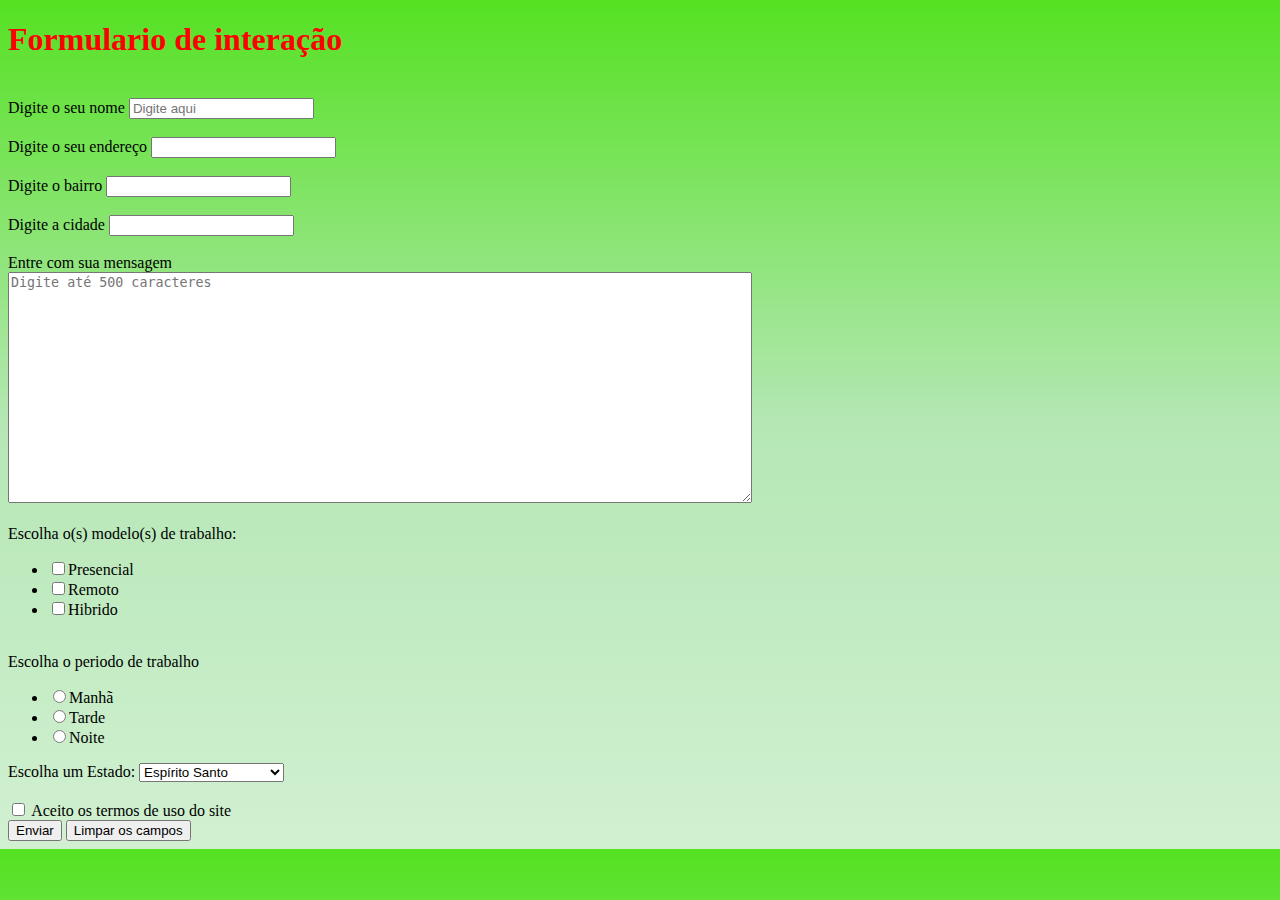
<file: Atividade Formulario/index.html>
<!DOCTYPE html>
<html lang="pt-br">
<head>
    <meta charset="UTF-8">
    <meta name="viewport" content="width=device-width, initial-scale=1.0">
    <link rel="stylesheet" href="cores.css">
    <title>Formulario</title>
</head>
<body>
    <h1>Formulario de interação</h1>

<br>
    <form action="">
        <label for="Nome"> Digite o seu nome </label>
        <input type="text" name="Nome" id="Nome" placeholder="Digite aqui">
        <br>
    </form> <br>

    <form action="">
        <label for="nome">Digite o seu endereço</label>
        <input type="text" name="nome" id="nome">
    </form> <br>
    <form action="">
        <label for="text"> Digite o bairro</label>
        <input type="text" name="nome" id="nome">   
     </form> <br>
     <form action="">
        <label for="text"> Digite a cidade</label>
        <input type="text" name="nome" id="nome">
     </form> <br>
     <form action="">
        <label for="nome">Entre com sua mensagem</label> <br>
        <textarea name="" id="" cols="90" rows="15" placeholder="Digite até 500 caracteres"></textarea>
     </form> <br>


    <label for="text">Escolha o(s) modelo(s) de trabalho:</label> <br>
    <ul>
    <li> <input type="checkbox" name="" value="tens">Presencial </li>
    <li> <input type="checkbox" name="" value="tens">Remoto </li>
    <li> <input type="checkbox" name="" value="tens">Hibrido </li>
    </ul>
    <br>
    <form action="">
        <label for="nome">Escolha o periodo de trabalho</label> <br>
        <ul>
            <li> <input type="radio" name="" id="">Manhã</li>
            <li> <input type="radio" name="" id="">Tarde</li>
            <li> <input type="radio" name="" id="">Noite</li>
        </ul>
    </form>
    <form action="">
        <label for="estado"> Escolha um Estado:</label>
        <select name="estado" id="estado">
        <option value="ac">Acre</option>
        <option value="al">Alagoas</option>
        <option value="ap">Amapá</option>
        <option value="am">Amazonas</option>
        <option value="ba">Bahia</option>
        <option value="ce">Ceará</option>
        <option value="df">Distrito Federal</option>
        <option value="es" selected>Espírito Santo</option>
        <option value="go">Goiás</option>
        <option value="ma">Maranhão</option>
        <option value="mt">Mato Grosso</option>
        <option value="ms">Mato Grosso do Sul</option>
        <option value="mg">Minas Gerais</option>
        <option value="pa">Pará</option>
        <option value="pb">Paraíba</option>
        <option value="pr">Paraná</option>
        <option value="pe">Pernambuco</option>
        <option value="pi">Piauí</option>
        <option value="rj">Rio de Janeiro</option>
        <option value="rn">Rio Grande do Norte</option>
        <option value="rs">Rio Grande do Sul</option>
        <option value="ro">Rondônia</option>
        <option value="rr">Roraima</option>
        <option value="sc">Santa Catarina</option>
        <option value="sp">São Paulo</option>
        <option value="se">Sergipe</option>
        <option value="to">Tocantins</option>
        </select>
    </form>
    </form> <br>
    <form action="">
        <input type="checkbox" name="" value="tens">
        <label for="nome"> Aceito os termos de uso do site</label> <br>
    </form>
    <form action="">
        <input type="submit" value="Enviar">
        <input type="submit" value="Limpar os campos">
    </form>
    

</body>
</html>
</file>
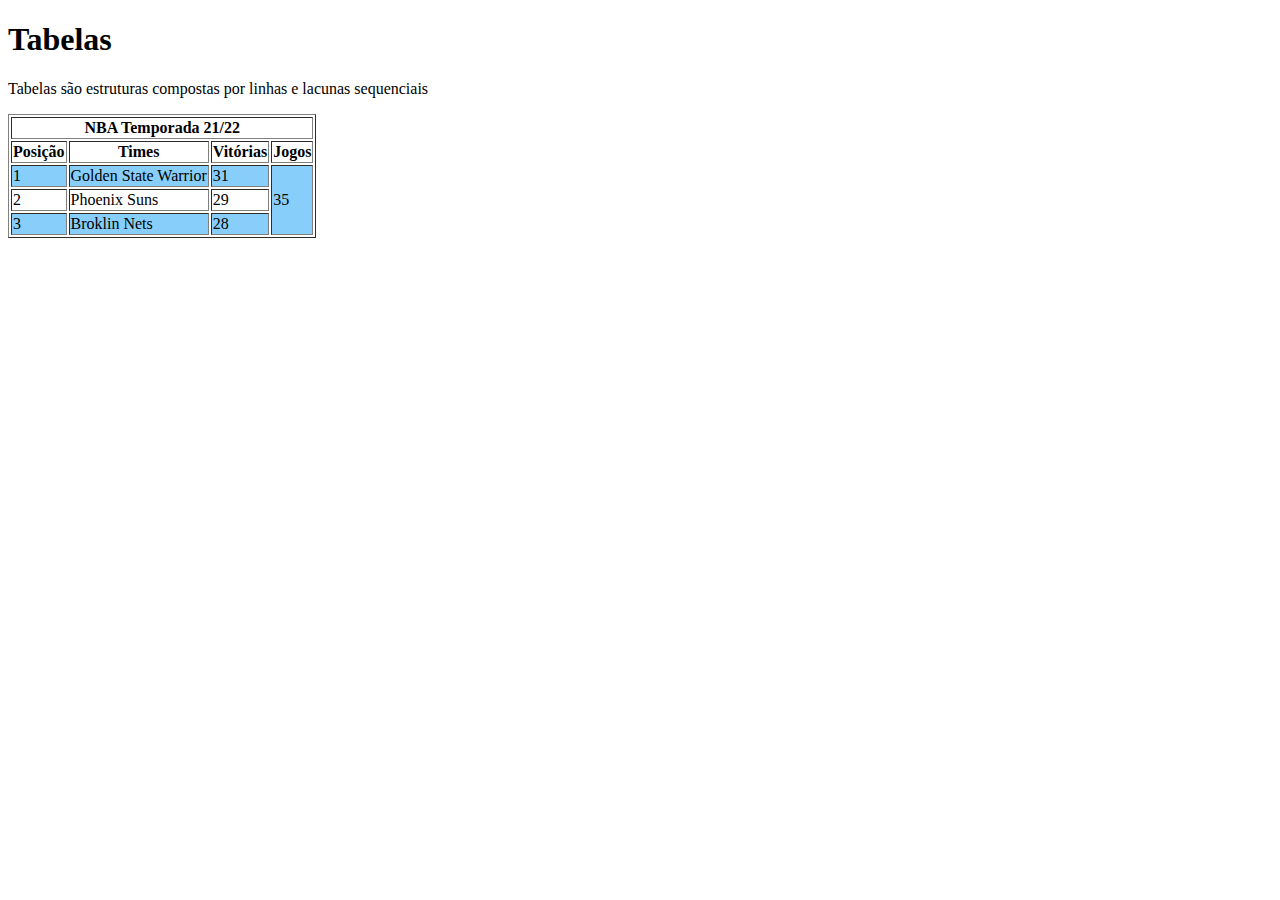
<file: Atividade Tabela/index.html>
<!DOCTYPE html>
<html lang="pt-br">
<head>
    <meta charset="UTF-8">
    <meta name="viewport" content="width=device-width, initial-scale=1.0">
    <title>Tabela</title>
</head>
<body>
    <h1>Tabelas</h1>

    <table border="1">
        <p>Tabelas são estruturas compostas por linhas e lacunas sequenciais</p>
        <tr>
            <th colspan="4">NBA Temporada 21/22</th>
        </tr>
        
        <tr>
            <th>Posição</th>
            <th>Times</th>
            <th>Vitórias</th>
            <th>Jogos</th>
        </tr>
        <tr>
            <td style="background-color: lightskyblue;">1</td>
            <td style="background-color: lightskyblue;">Golden State Warrior</td>
            <td style="background-color: lightskyblue;">31</td>
            <td rowspan="4" style="background-color: lightskyblue;">35</td>
        </tr>
        <tr>
            <td>2</td>
            <td>Phoenix Suns</td>
            <td>29</td>
        </tr>
        <tr>
            <td style="background-color: lightskyblue;">3</td>
            <td style="background-color: lightskyblue;">Broklin Nets</td>
            <td style="background-color: lightskyblue;">28</td>
        </tr>
    </table>
    
</body>
</html>
</file>
<file: Atividade Formulario/cores.css>
h1{
    color: red;
}

body{
    
background: linear-gradient( #55e122, #b5e7b5, #d1f0d1);

}
</file>
